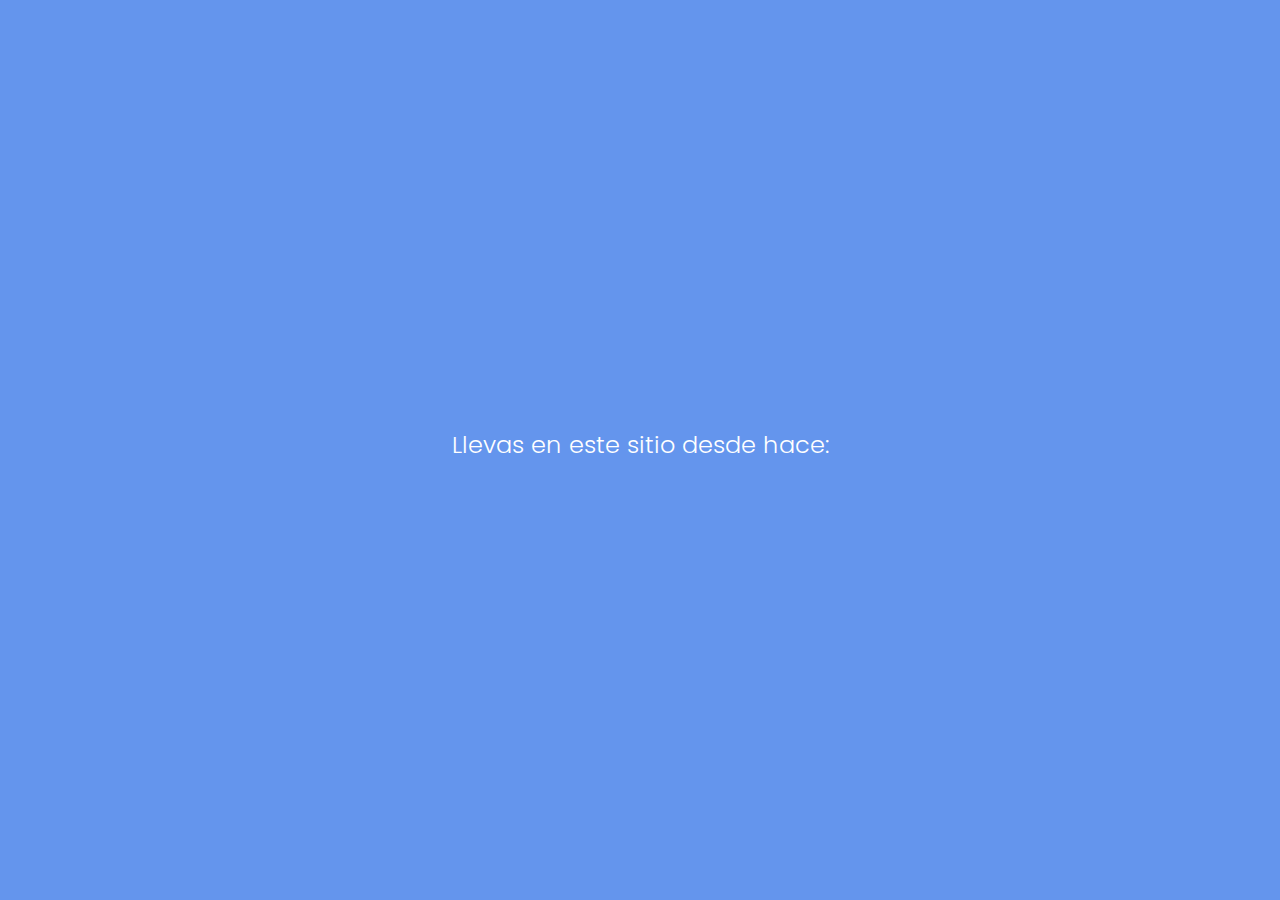
<file: 2-cuanto-llevas-en-la-pagina/index.html>
<!DOCTYPE html>
<html lang="en">
<head>
  <meta charset="UTF-8">
  <meta http-equiv="X-UA-Compatible" content="IE=edge">
  <meta name="viewport" content="width=device-width, initial-scale=1.0">
  <title>Document</title>
  <link rel="stylesheet" href="css/style.css">
</head>
<body>
  <main data-controller="timer">
    <p class="text-secondary">Llevas en este sitio desde hace:</p>
    <p class="timer"></p>
  </main>
  <script type="importmap">
      {
        "imports": {
          "@hotwired/stimulus": "https://ga.jspm.io/npm:@hotwired/stimulus@3.1.0/dist/stimulus.js"
        }
      }
    </script>
  <script type="module" src="javascripts/app.js"></script>
</body>
</html>
</file>
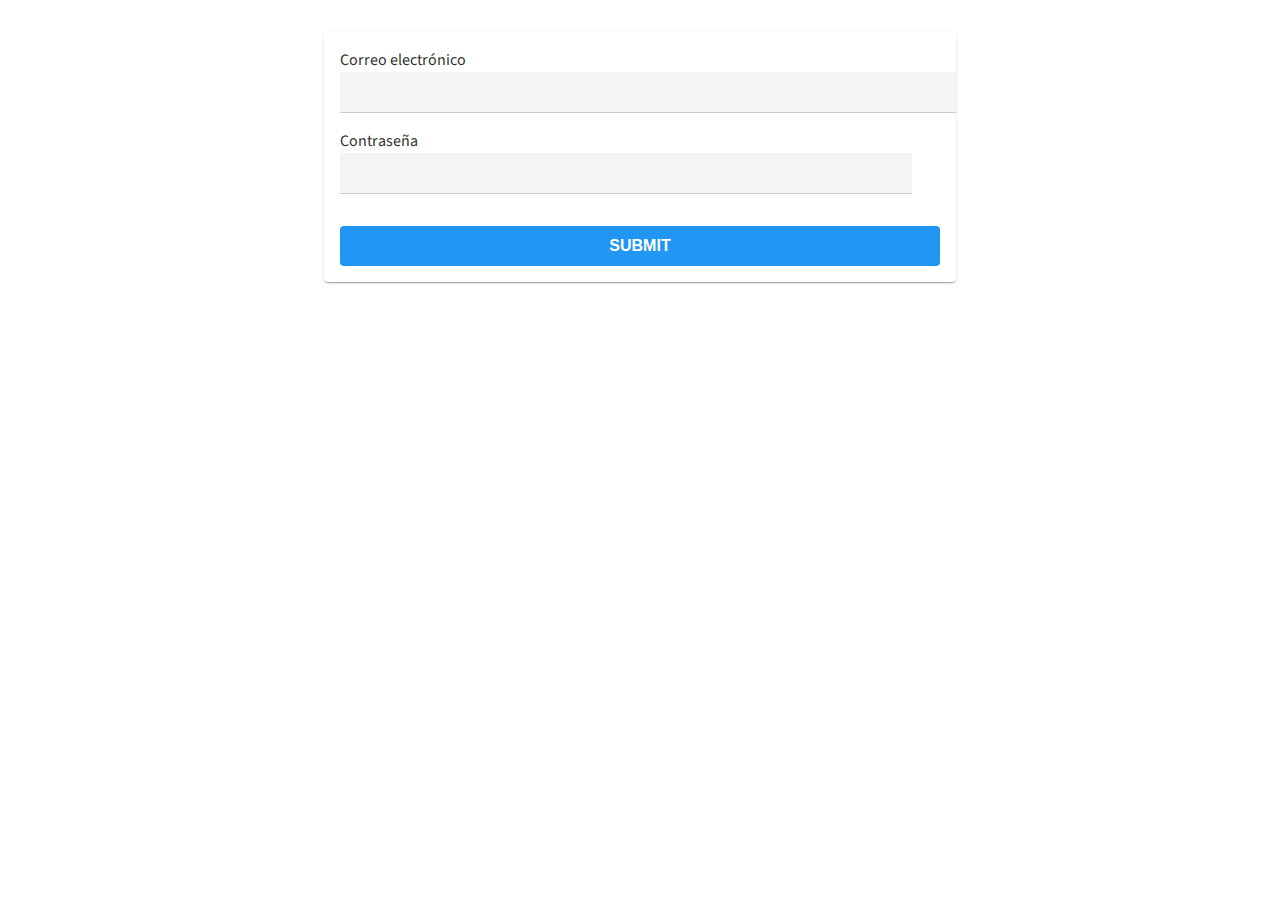
<file: 3-form/index.html>
<!DOCTYPE html>
<html lang="en">
<head>
  <meta charset="UTF-8">
  <meta http-equiv="X-UA-Compatible" content="IE=edge">
  <meta name="viewport" content="width=device-width, initial-scale=1.0">
  <title>Document</title>
  <link href='https://css.gg/eye.css' rel='stylesheet'>
  <link rel="stylesheet" href="css/style.css">
</head>
<body>
  <main >
    <form action="/" method="get"
      data-controller="validator toggler"
      data-validator-target="form"
      data-validator-success-class="alert-success"
      data-validator-warning-class="alert-warning"
    >
      <div>
        <label for="email"> Correo electrónico </label>
        <input type="email" name="email" required>
      </div>
      <div>
        <label for="password">Contraseña</label>
        <div class="flex-block">
          <input type="password" name="password" id="password" data-toggler-target="password" data-action="validator#checkPasswordScore" data-validator-target="password">
          <button type="button" data-action="toggler#toggle"><i class="gg-eye"></i></button>
        </div>
        <p data-validator-target="passwordMessage"></p>
      </div>
      <input type="submit" value="Submit">
    </form>
  </main>
  <script type="importmap">
    {
      "imports": {
        "@hotwired/stimulus": "https://ga.jspm.io/npm:@hotwired/stimulus@3.1.0/dist/stimulus.js",
        "check-password-strength": "https://ga.jspm.io/npm:check-password-strength@2.0.7/dist/umd.js"
      },
      "scopes": {
        "https://ga.jspm.io/": {
          "@popperjs/core": "https://ga.jspm.io/npm:@popperjs/core@2.11.6/lib/index.js"
        }
      }
    }
    </script>
  <script type="module" src="javascripts/app.js"></script>
</body>
</html>
</file>
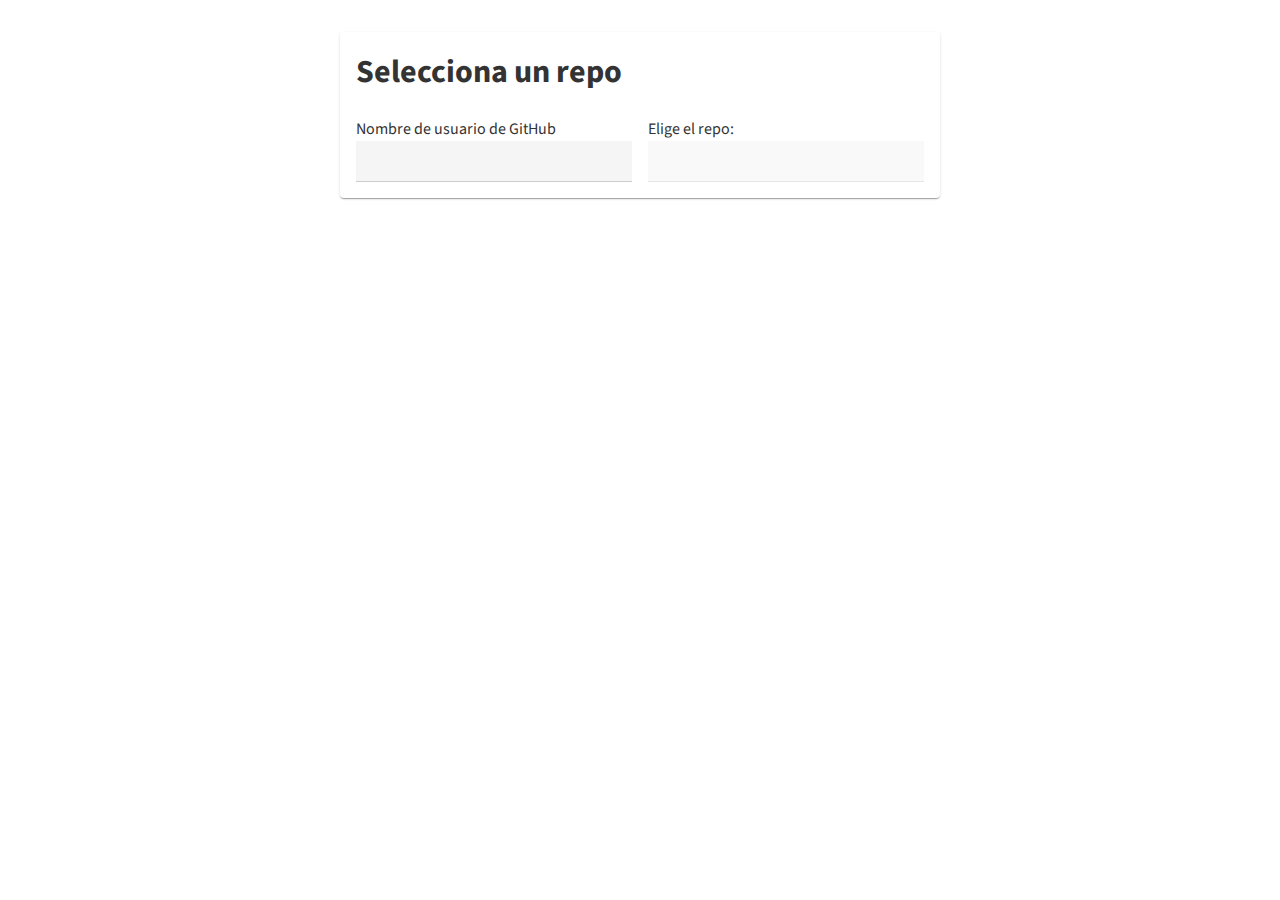
<file: 4-github/index.html>
<!DOCTYPE html>
<html lang="en">
<head>
  <meta charset="UTF-8">
  <meta http-equiv="X-UA-Compatible" content="IE=edge">
  <meta name="viewport" content="width=device-width, initial-scale=1.0">
  <title>Document</title>
  <link rel="stylesheet" href="css/style.css">
</head>
<body>
  <main class="container">
    <h1>Selecciona un repo</h1>
    <div class="flex-block"
      data-controller="fetcher"
    >
      <div>
        <label for="github-username">Nombre de usuario de GitHub</label>
        <input data-action="fetcher#change" data-fetcher-target="usernameControl" type="text" name="github-username" id="github-username">
      </div>
      <div>
        <!-- Repos select -->
        <label for="github-repos">Elige el repo:</label>
        <input type="text" list="repos" disabled data-fetcher-target="select">
        <datalist id="repos" data-fetcher-target="list">
          <option value=""></option>
        </datalist>
      </div>
    </div>
  </main>
  <script type="importmap">
    {
      "imports": {
        "@hotwired/stimulus": "https://ga.jspm.io/npm:@hotwired/stimulus@3.1.0/dist/stimulus.js",
        "throttle-debounce": "https://ga.jspm.io/npm:throttle-debounce@5.0.0/esm/index.js"
      },
      "scopes": {
        "https://ga.jspm.io/": {
          "@popperjs/core": "https://ga.jspm.io/npm:@popperjs/core@2.11.6/lib/index.js"
        }
      }
    }
  </script>
  <script type="module" src="javascripts/app.js"></script>
</body>
</html>
</file>
<file: 3-form/css/style.css>
@import url("https://fonts.googleapis.com/css?family=Source+Code+Pro:400,500,600,700|Source+Sans+Pro:400,600,700&display=swap");

body{
  font-family: 'Source Sans Pro', sans-serif;
  font-size: 16px;
  line-height: 1.5;
  color: #333;
  background-color: #fff;
}

form{
  /* material design box shadow */
  box-shadow: 0px 2px 1px -1px rgba(0,0,0,0.2), 0px 1px 1px 0px rgba(0,0,0,0.14), 0px 1px 3px 0px rgba(0,0,0,0.12);
  padding: 1rem;
  border-radius: 4px;
  background-color: white;
  width: min(100%, 600px);
  margin: 0 auto;
  margin-top: 2em;
  display: flex;
  flex-direction: column;
  gap: 1em;
}

input{
  font-size: 16px;
  line-height: 1.5;
  color: #333;
  /* light grey background */
  background-color: #f5f5f5;
  /* border */
  border: 0;
  border-bottom: 1px solid #ccc;
  display: block;
  padding: .5em;
  width: 100%;
}

/* Success alert */
.alert-success{
  background-color: #dff0d8;
  border-color: #d0e9c6;
  color: #3c763d;
  padding: 0.5rem;
  border-radius: 4px;
}
/* Warning alert */
.alert-warning{
  background-color: #fcf8e3;
  border-color: #faebcc;
  color: #8a6d3b;
  padding: 0.5rem;
  border-radius: 4px;
}

.flex-block{
  display: flex;
  gap: 1em;
}

.flex-block button{
  background: transparent;
  border: 0;
  color: #aaa;
}
[type="submit"]{
  /* accent blue background */
  background-color: #2196F3;
  color:white;
  border: 0;
  border-radius: 4px;
  width: 100%;
  font-weight: bold;
  text-transform: uppercase;
}
</file>
<file: 4-github/css/style.css>
@import url("https://fonts.googleapis.com/css?family=Source+Code+Pro:400,500,600,700|Source+Sans+Pro:400,600,700&display=swap");

* {
  box-sizing: border-box;
}

body{
  font-family: 'Source Sans Pro', sans-serif;
  font-size: 16px;
  line-height: 1.5;
  color: #333;
  background-color: #fff;
}
h1{
  margin-top:0;
}

.container{
  /* material design box shadow */
  box-shadow: 0px 2px 1px -1px rgba(0,0,0,0.2), 0px 1px 1px 0px rgba(0,0,0,0.14), 0px 1px 3px 0px rgba(0,0,0,0.12);
  padding: 1rem;
  border-radius: 4px;
  background-color: white;
  width: min(100%, 600px);
  margin: 0 auto;
  margin-top: 2em;
}

input{
  font-size: 16px;
  line-height: 1.5;
  color: #333;
  /* light grey background */
  background-color: #f5f5f5;
  /* border */
  border: 0;
  border-bottom: 1px solid #ccc;
  display: block;
  padding: .5em;
  width: 100%;
}

input:disabled{
  opacity: .5;
}

/* Success alert */
.alert-success{
  background-color: #dff0d8;
  border-color: #d0e9c6;
  color: #3c763d;
  padding: 0.5rem;
  border-radius: 4px;
}
/* Warning alert */
.alert-warning{
  background-color: #fcf8e3;
  border-color: #faebcc;
  color: #8a6d3b;
  padding: 0.5rem;
  border-radius: 4px;
}

.flex-block{
  display: flex;
  gap: 1em;
}

.flex-block > div{
  flex: 1;
}

.flex-block button{
  background: transparent;
  border: 0;
  color: #aaa;
}
[type="submit"]{
  /* accent blue background */
  background-color: #2196F3;
  color:white;
  border: 0;
  border-radius: 4px;
  width: 100%;
  font-weight: bold;
  text-transform: uppercase;
}
</file>
<file: 2-cuanto-llevas-en-la-pagina/css/style.css>
/* Import poppins from google fonts */
@import url('https://fonts.googleapis.com/css?family=Poppins:300,400,500,600,700');

/* Reset body styles  */
body {
  margin: 0;
  padding: 0;
  font-family: 'Poppins', sans-serif;
  font-size: 16px;
  font-weight: 400;
  line-height: 1.5;
}

p{
  margin:0;
}

main{
  min-height: 100vh;
  background-color: cornflowerblue;
  color: white;
  font-size: 2rem;
  font-weight: bold;
  display: flex;
  justify-content: center;
  align-items: center;
  flex-direction: column;
  gap: 10px;
}
p.text-secondary{
  font-size: 1.5rem;
  font-weight: 300;
}
</file>
